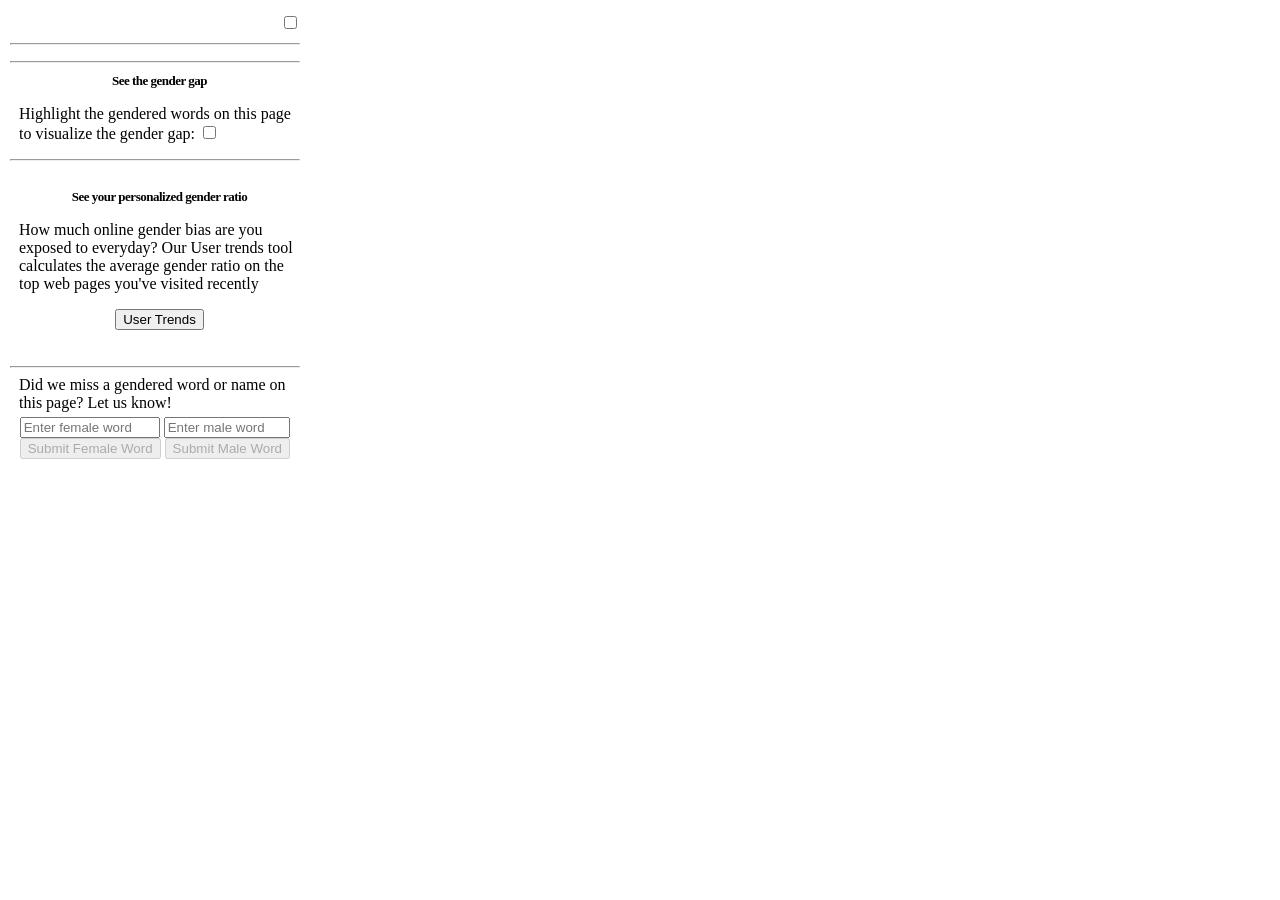
<file: 9.0_0/popup.html>
<!doctype html>
<!--
 This page is shown when the extension button is clicked, because the
 "browser_action" field in manifest.json contains the "default_popup" key with
 value "popup.html".
 -->

<html>

<head>
    <title>Make it She</title>
    <script src='jquery.min.js'></script>
    <script src="jquery-ui.min.js"></script>
    <script src="jquery.switchButton.js"></script>
    <link rel="stylesheet" href="jquery.switchButton.css">
    <link rel="stylesheet" href="style.css">
    <!-- Script for the fontawesome icons -->
    <script src="7ff2c0391b.js" crossorigin="anonymous"></script> 

    <style>
        * {
            user-select: none;
        }

        a:focus {
            outline: 0;
        }

        body {
            margin: 10px;
            width: 290px;
        }

        h1 {
            padding-top: 10px;
            padding-bottom: 10px;
            font-size: 15px;
            text-align: center;
        }

        #links-area {
            overflow: hidden;
            margin-bottom: 10px;
        }

        #tweet {
            margin-left: 10px;
        }

        #tweetB {
            float: right;
            width: 70px;
            height: 22px;
            border: none;
            background-color: #1DA1F2;
            color: white;
            border-radius: 3px;
            margin-right: 5px;
        }

        #fbShare {
            float: right;
            width: 70px;
            height: 22px;
            border: none;
            background-color: #4267B2;
            color: white;
            border-radius: 3px;
            margin-right: 5px;
        }

        .switch-wrapper {
            float: right;
            margin-top: 3px;
        }

        #basic-area {
            overflow: hidden;
            margin-top: 10px;
            margin-bottom: 10px;
        }

        #buttons-area {
            overflow: hidden;
            margin-bottom: 10px;
        }

        #form-area {
            overflow: hidden;
            margin-bottom: 10px;
        }

        #language {
            float: left;
            border: none;
            color: white;
            border-radius: 3px;
            margin-right: 5px;
            margin-left: 10px;
        }

        #trends {
            float: left;
            border: none;
            color: white;
            border-radius: 3px;
            margin-right: 5px;
            margin-left: 10px;
        }

        #highlight {
            float: left;
            border: none;
            border-radius: 3px;
            margin-left: 9px;
        }
        
        #usertrendsdescription {
            float: left;
            border: none;
            border-radius: 3px;
            margin-left: 9px;
        }

        #form {
            float: right;
            border: none;
            border-radius: 3px;
            margin-left: 9px;
            margin-right: 5px;
        }

        #email-content {
            float: right;
            border: none;
            color: white;
            border-radius: 3px;
            margin-right: 5px;
            margin-top: 5px;
        }

        #content {
            display: none;
        }

        #disabled {
            display: none;
        }

        a.canvasjs-chart-credit {
            color: white !important;
        }

        /* Tooltip container */
        .tooltip {
            position: relative;
            display: inline-block;
        }

        /* Tooltip text */
        .tooltip .tooltiptext {
            visibility: hidden;
            width: 120px;
            background-color: #DCDCDC;
            color: black;
            text-align: center;
            padding: 2px;
            border-radius: 6px;
            position: absolute;
            z-index: 1;
        }

        /* Show the tooltip text when you mouse over the tooltip container */
        .tooltip:hover .tooltiptext {
            visibility: visible;
            top: -5px;
            left: 105%;
        }
        
        
        .help-tip{
            width: 10px;
            left: 100px;
            background-color: #DCDCDC;
            color: black;
            text-align: center;
            padding: 2px;
            border-radius: 6px;
            position: absolute;
            z-index: 1;
}

.help-tip:before{
    content:'?';
    font-weight: bold;
    color:#fff;
}

.help-tip:hover p{
    visibility:visible;
    display:block;
    z-index:1;
    /* transform-origin: 100% 0%; */

    /* -webkit-animation: fadeIn 0.3s ease-in-out; */
    /* animation: fadeIn 0.3s ease-in-out; */

}

.help-tip p{    /* The tooltip */
    visibility: hidden;
            width: 120px;
            background-color: #DCDCDC;
            color: black;
            text-align: center;
            padding: 2px;
            border-radius: 6px;
            position: absolute;
            z-index: 1;
}

<!--.help-tip p:before{ /* The pointer of the tooltip */
    position: absolute;
    content: '';
    width:0;
    height: 0;
    border:6px solid transparent;
    border-bottom-color:#1E2021;
    right:10px;
    top:-12px;
}

.help-tip p:after{ /* Prevents the tooltip from being hidden */
    width:100%;
    height:40px;
    content:'';
    position: absolute;
    top:-40px;
    left:0;
}-->

/* CSS animation */

@-webkit-keyframes fadeIn {
    0% { 
        opacity:0; 
        transform: scale(0.6);
    }

    100% {
        opacity:100%;
        transform: scale(1);
    }
}

@keyframes fadeIn {
    0% { opacity:0; }
    100% { opacity:100%; }
}

    </style>

</head>

<body>

    <div id="basic-area">
        <div class="switch-wrapper">
            <input id="on-off" type="checkbox" value="0" >
        </div>
        <!--<div id="language">
            <div class="help-tip">
                <p>You can use Make it She on webpages in various languages. Choose one of the languages in this drop-down menu.</p>
            </div>
            <select id="language-dropdown" data-placeholder="Choose a Language...">
                <option value="English">English</option>
                <option value="French">French</option>
                <option value="German">German</option>
                <option value="Spanish">Spanish</option>
            </select>
        </div> -->
    </div>

    <hr>

    <div id="content">
        <div id="loader" class="row text-center" style="display:none;text-align:center;">
            <img src="Spinner-1s-200px.gif" alt="NotesReport" class="loader" style="width:50px;">
        </div>
        <div id="chartContainer" style="height: 210px; width: 100%; display: none"></div>
        <div id="links-area">
            <div id="tweet">
                <button id="tweetB"><i class="fab fa-twitter"></i> Tweet</button>
            </div>
            <div id="facebook">
                <button id="fbShare"><i class="fab fa-facebook-square"></i> Share</button>
            </div>
        </div>
        <div id="trendContainer" style="height: 210px; width: 100%; display: none"></div>
    </div>

    <div id="pdf-content" style="display:none;">
        <div id="pdf-text">
            <div id="loading-info">
                Extracting text ... hold tight!
            </div>
        </div>
    </div>
 
    <h1 id="disabled">Extension disabled</h1>

    <div id="buttons-area">
        <hr>
        
        <div id="highlight" style="text-align:center;">
        <span style="letter-spacing: -0.5px;font-style:Calibri, Optima, Candara, Verdana, Geneva, sans-serif;font-weight:900;font-size: 13px">See the gender gap</span>
         <p style="text-align:left;">Highlight the gendered words on this page to visualize the gender gap: <input class="highlighting" id="myCheck" type="checkbox" value="1"></p>
            
        </div> 
        <hr>
        <!--<div id="trends">
            <input type="number" id="trendYears" placeholder="years" min="1" max="1000">
            <button class="tooltip" id="trendButton" onclick="calculateTrends()" disabled >Show Trends 
                <span class="tooltiptext">
                    display overtime averages of gendered words on this page
                </span>
            </button>
            <br> 
        </div>-->
        
        
        
        <div id="usertrendsdescription" style="text-align:center;">
            <br>
            <span style="letter-spacing:-0.5px;font-style:Calibri, Optima, Candara, Verdana, Geneva, sans-serif;font-weight:900;font-size: 13px">See your personalized gender ratio</span>
            <p style="text-align:left">How much online gender bias are you exposed to everyday? Our User trends tool calculates the average gender ratio on the top web pages you've visited recently</p>
             <button class="tooltip" id="usertrends">User Trends
                <!--<span class="tooltiptext">display overtime averages of gendered words for your top 10 visited websites</span>-->
            </button>
            <br>
            <br>
        </div>
        
        
    </div>

    <div id="host"></div>
         
    <div id="form-area">
        <hr> 
        <div id="form">
            <span> Did we miss a gendered word or name on this page? Let us know! </span>
            <div id="email-content">
            <form id="myForm">
                <input type="text" name="female_words" id="email-message-female" placeholder="Enter female word" maxlength="25" style="width: 132px;"/>
                <input type="text" name="male_words" id="email-message-male" placeholder="Enter male word" maxlength="25" style="width: 118px;"/>
            </form>
                <button class="submitbutton" id="btn-send-message-female" disabled>Submit Female Word</button>
                <button class="submitbutton" id="btn-send-message-male" disabled>Submit Male Word</button>
            </div> 
        </div>
     </div>

    <!--
    <div id="links-area">
        <hr> 
        <div id="tweet">
            <button id="tweetB"><i class="fab fa-twitter"></i> Tweet</button>
        </div>
        <div id="facebook">
            <button id="fbShare"><i class="fab fa-facebook-square"></i> Share</button>
        </div>
    </div>
    -->

</body>


<script src="./external_files/canvasjs.js"></script>
<script src='smtp.js'></script>
<script src="./external_files/pdf.min.js"></script>
<script src='popup.js'></script> 

</html>
</file>
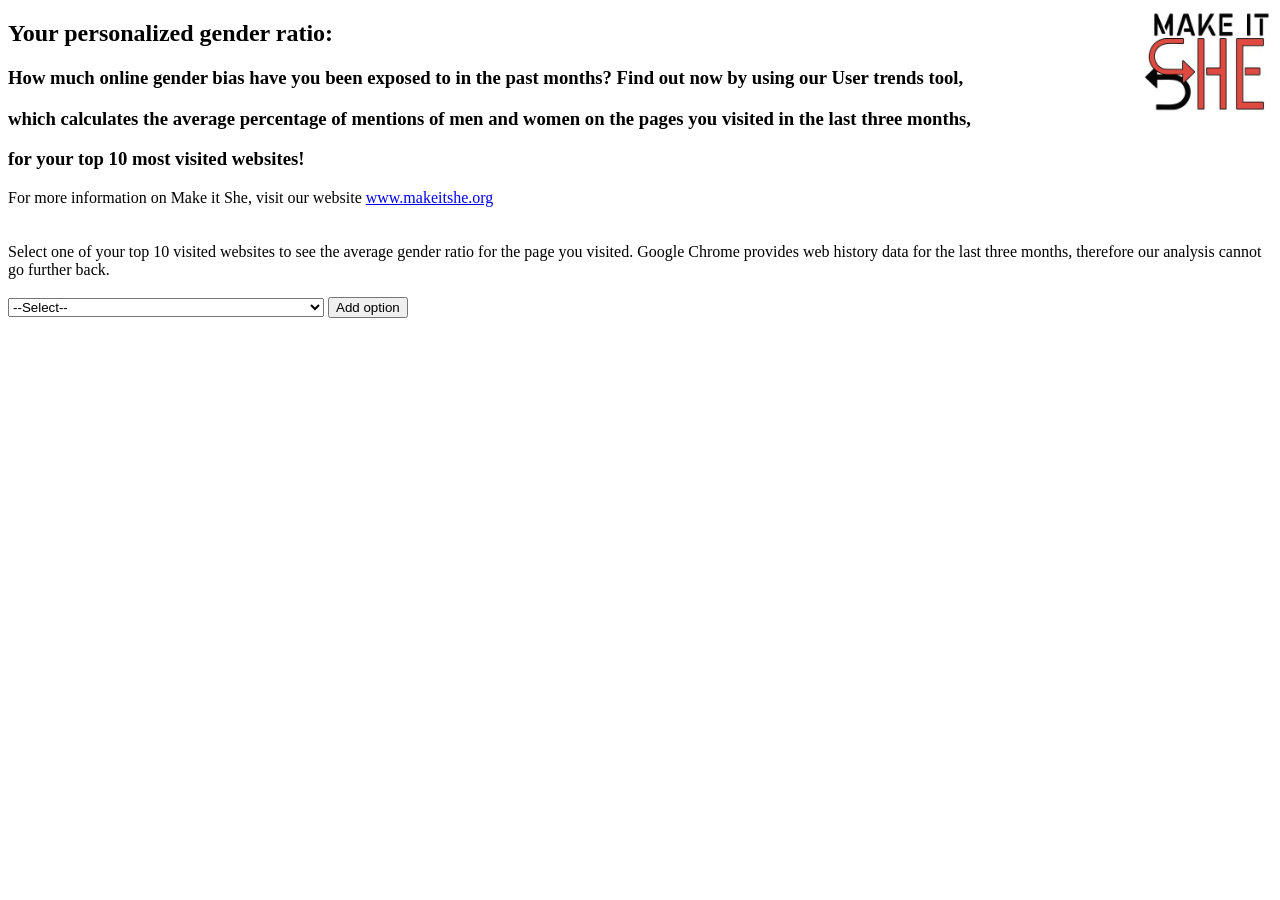
<file: 9.0_0/usertrends.html>
<!DOCTYPE HTML >
<html>
    <head>
        <title>User Trends</title>
        <style>
            body {min-width: 250px;}
            img {
                position: absolute;
                top: 10px;
                right: 10px;
                width: 10%;
                height: auto;
            }
        </style>
        <script src='jquery.min.js'></script>
        <script src="./external_files/canvasjs.js"></script>
        <script src='smtp.js'></script>
        <script src='data/associative.js'></script>
        <script src='data/words.js'></script>
        <script src='data/fnames.js'></script>
        <script src='data/firstnames.js'></script>
        <script src='data/nationalities.js'></script>
        <script src='data/groups.js'></script>
        <script src='usertrends.js'></script>
    </head>
    <body>
        <h2 > Your personalized gender ratio: <img src="LAST+OF+THE+FINAL+Make+It+She.jpg"></h2 > 
        <h3> How much online gender bias have you been exposed to in the past months? Find out now by using our User trends tool, </h3>
        <h3>which calculates the average percentage of mentions of men and women on the pages you visited in the last three months,</h3>
        <h3>for your top 10 most visited websites!</h3>
        <div>For more information on Make it She, visit our website <a href="https://www.makeitshe.org" target="_blank">www.makeitshe.org</a></div>
        <div id="typedUrl_div"></div>
        <br><br>
        <div id="chartContainer" style="height: 300px; width: 100%; display: none;"></div>
        <div>
            Select one of your top 10 visited websites to see the average gender ratio for the page you visited. Google Chrome provides web history data for the last three months, therefore our analysis cannot go further back.
            <br><br>
            <div style="margin-left: auto; margin-right: auto;">
            <select id="userTrends" style="width: 25%;">
            <option>--Select--</option>
             <!--<option>1</option>
             <option>2</option>
             <option>3</option>
             <option>4</option>-->      
           </select>
           
            <button title="Click on Add option to add your next most visited website to the list" id="remove" onclick="myFunction()">Add option</button>
            <div>
        </div>
        <br>
        <div id="loader" class="row text-center" style="display:none;text-align:center;">
            <br><br>
            <span>The trends can take a minute or two to load if you're using them for the first time -in the meantime, continue to scroll your favorite websites to see the gender ratio on each page!</span>
            <br><br>
            <img src="Spinner-1s-200px.gif" alt="NotesReport" class="loader" style="width:50px;">
        </div>
        <div>
        <div id="trendContainer" style="display:none;height: 500px; width: 100%;"></div>
    </body>
    


</html>
</file>
<file: 9.0_0/style.css>
.ignore-css{all:unset;}
/*.ignore-css.replacement {
    position: relative;
    overflow: hidden;
}*/
.ignore-css.tooltiptext {
    visibility: hidden;
    width: 100%;
    min-width: fit-content;
    background-color: black;
    color: #fff;
    text-align: center;
    padding: 10px;
    border-radius: 6px;
    position: absolute;
    position: -webkit-sticky;
    z-index: 999;
    text-wrap: avoid;
}

.ignore-css.replacement {
    visibility: visible;
    background-color: none;
}
.ignore-css#make_it_she_wrap{
    position: fixed;
    top: 70px;
    right: 30px;
    z-index: 9999999999999999;
}

.ignore-css#make_it_she_wrap input#make_it_she {
    -webkit-border-radius: 28;
    -moz-border-radius: 28;
    border-radius: 28px;
    font-family: Arial;
    color: #ffffff;
    font-size: 18px;
    background: #ff0080;
    padding: 15px 20px 10px 20px;
    text-decoration: none;
    border: 0;
    outline: 0;
    cursor: pointer;
}

.ignore-css#make_it_she_wrap input#make_it_she:hover {
    background: #DD0080;
    text-decoration: none;
}

#chartContainer{
    letter-spacing: -0.5px;
    font-style:Calibri, Optima, Candara, Verdana, Geneva, sans-serif;
    font-weight:900;
    font-size: 13px;
    
}

.male-highlight {
    background-color: lightskyblue; 
}

.fem-highlight {
    background-color: lightgreen;
}

.no-fem-highlight {
    background-color: none;
}

.no-male-highlight {
    background-color: none;
}
</file>
